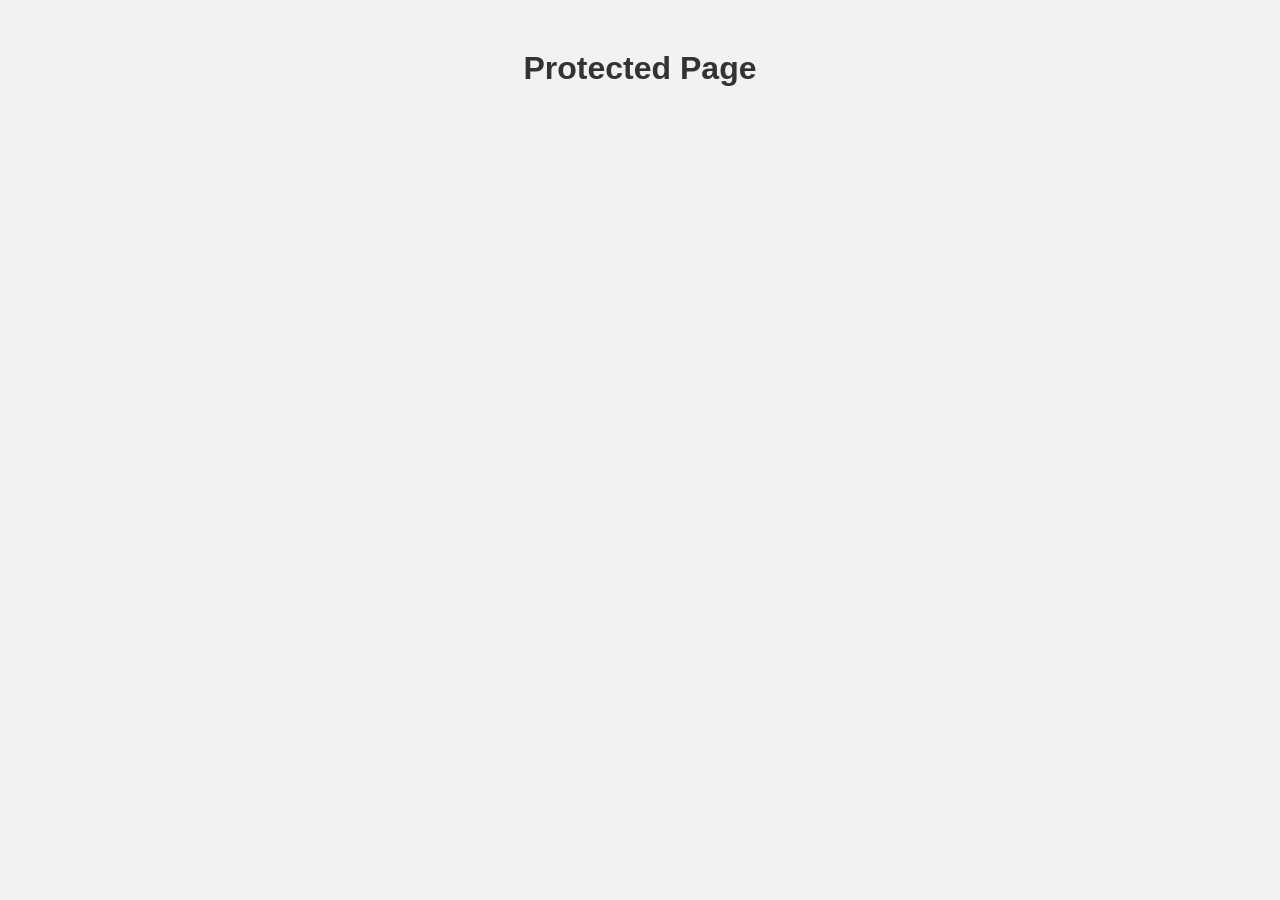
<file: templates/protected.html>
<!DOCTYPE html>
<html>
<head>
    <title>Protected Page</title>
    <style>
        body {
            font-family: Arial, sans-serif;
            background-color: #f2f2f2;
        }

        h1 {
            color: #333;
            text-align: center;
            margin-top: 50px;
        }
    </style>
</head>
<body>
    <h1>Protected Page</h1>
</body>
</html>
</file>
